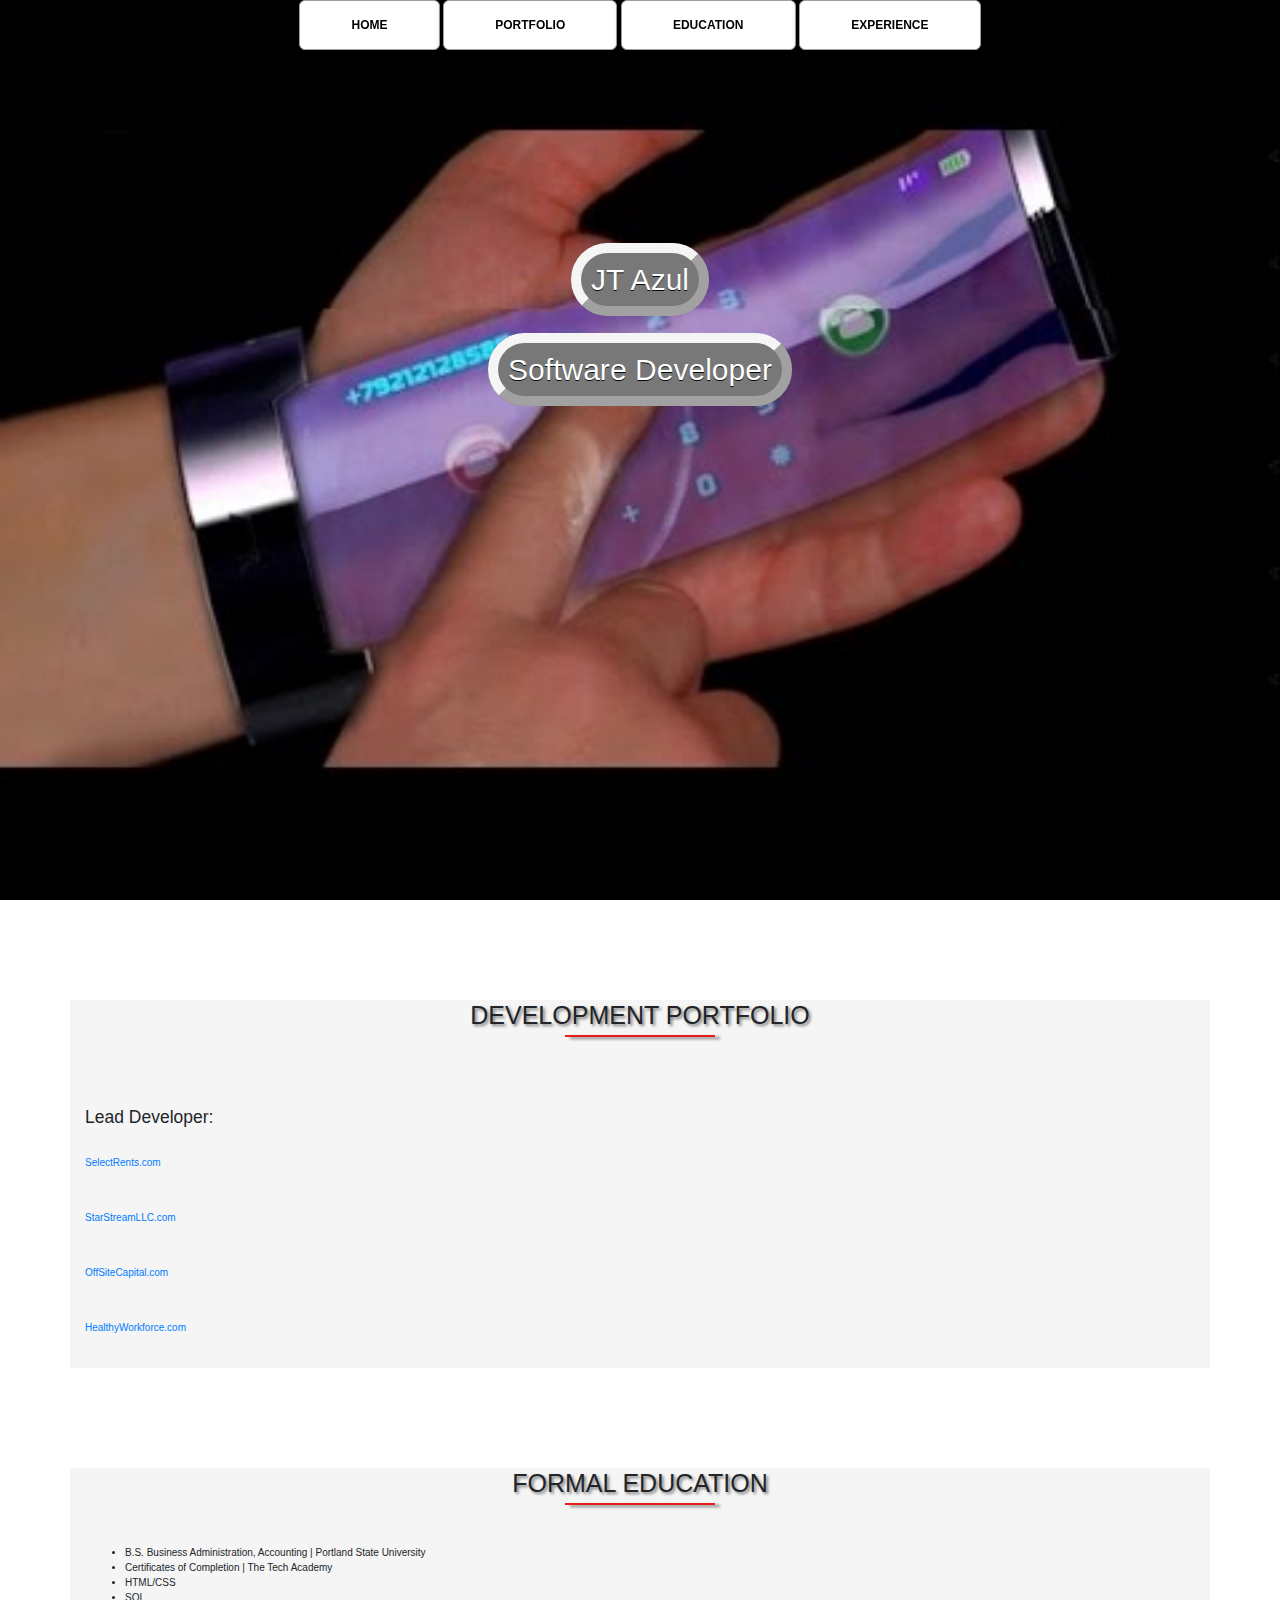
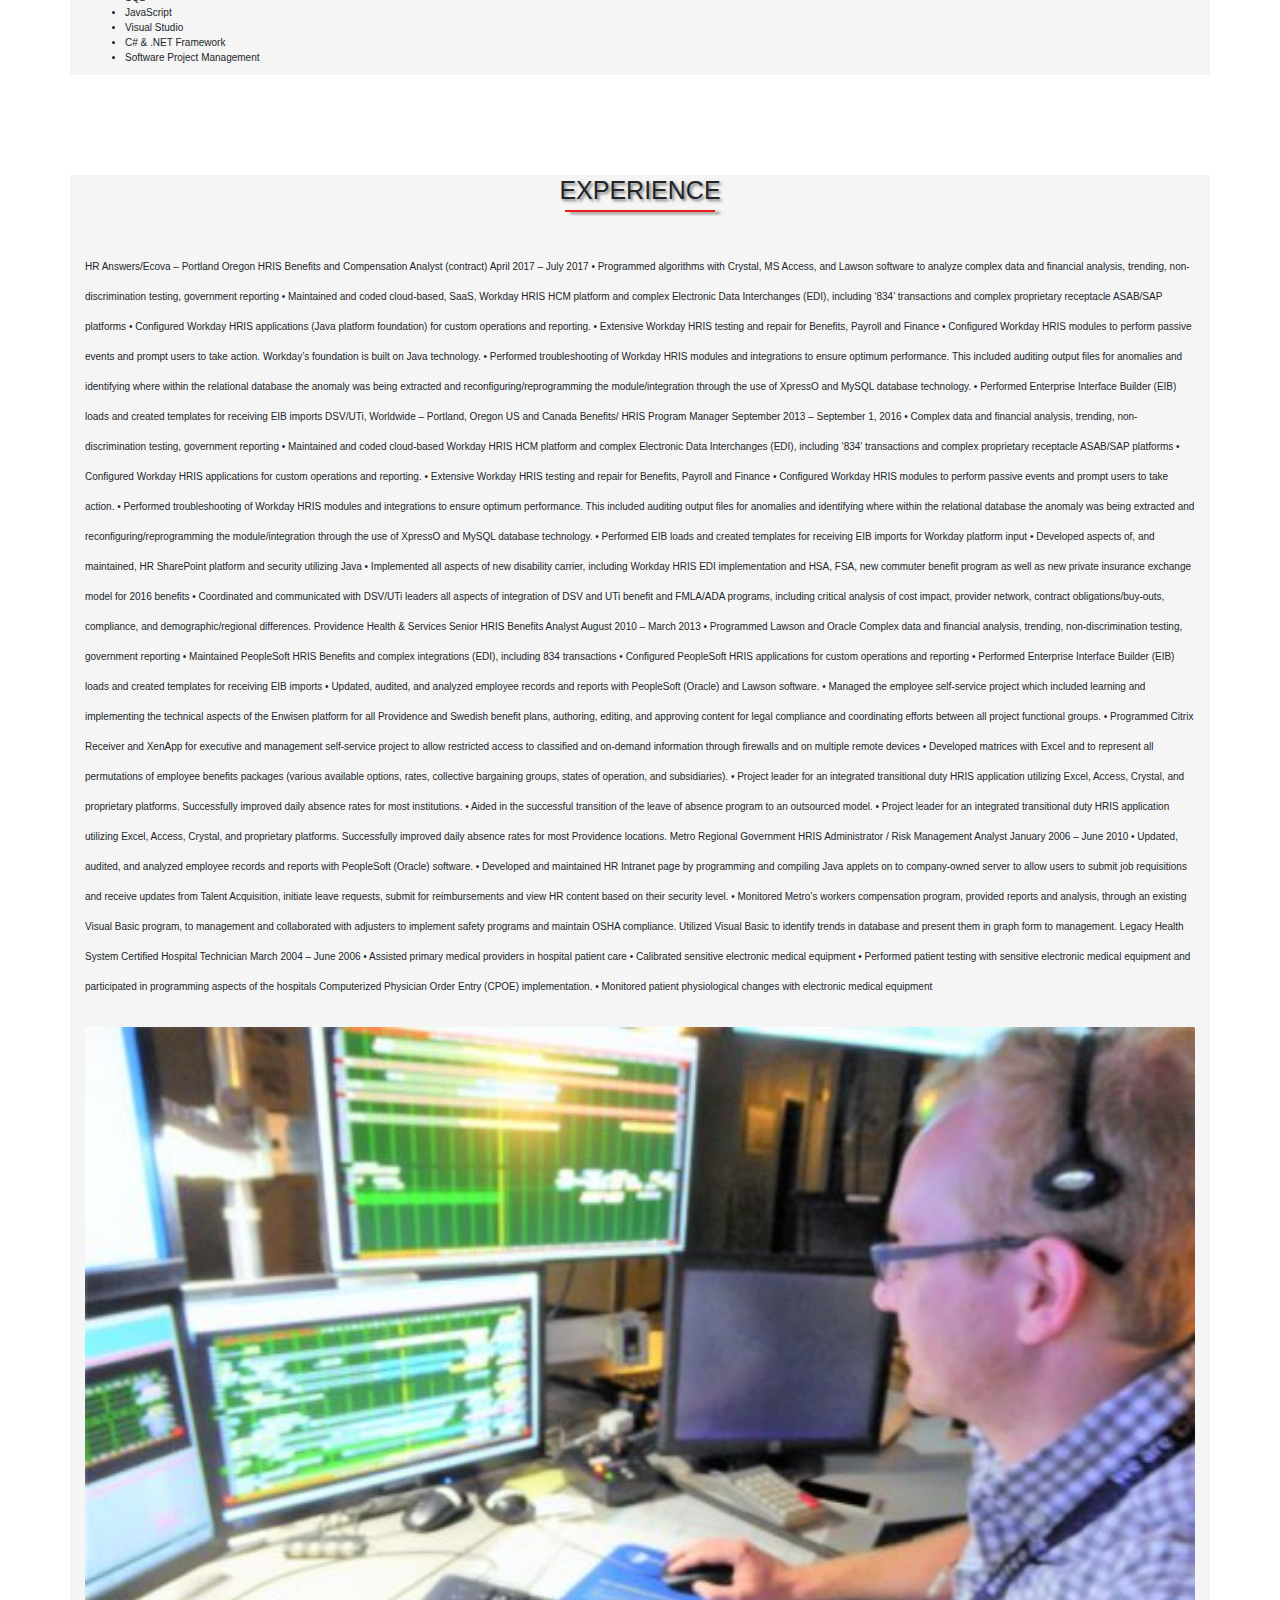
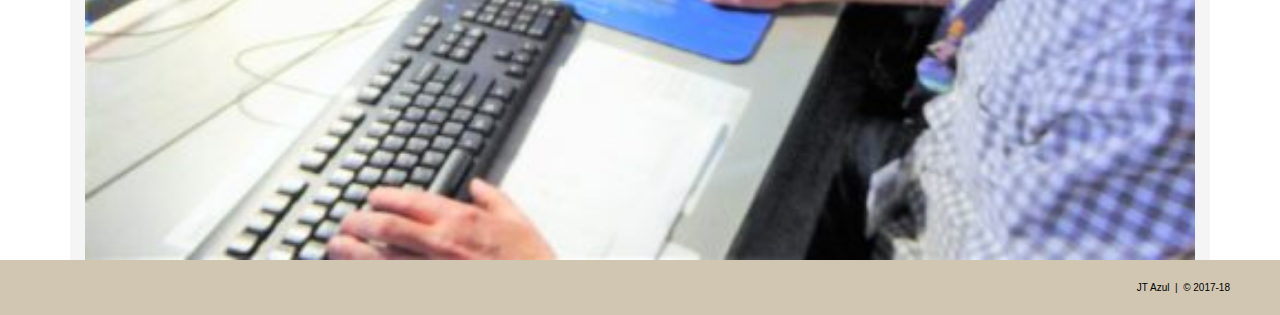
<file: index.html>
<!doctype html>
<html lang="en">
  <head>
    <!-- Required meta tags -->
    <meta charset="utf-8">
    <meta name="viewport" content="width=device-width, initial-scale=1, shrink-to-fit=no">
	<link rel="stylesheet" href="./css/JT.css">
	<link rel="stylesheet" href="./css/animations.css">
	<!-- Bootstrap CSS -->
    <link rel="stylesheet" href="https://maxcdn.bootstrapcdn.com/bootstrap/4.0.0/css/bootstrap.min.css" integrity="sha384-Gn5384xqQ1aoWXA+058RXPxPg6fy4IWvTNh0E263XmFcJlSAwiGgFAW/dAiS6JXm" crossorigin="anonymous">

    <title>JT Azul</title>
  </head>
  
  <body>
   
    <!-- Optional JavaScript -->
	
	
    <!-- jQuery first, then Popper.js, then Bootstrap JS -->
    <script src="https://code.jquery.com/jquery-3.2.1.slim.min.js" integrity="sha384-KJ3o2DKtIkvYIK3UENzmM7KCkRr/rE9/Qpg6aAZGJwFDMVNA/GpGFF93hXpG5KkN" crossorigin="anonymous"></script>
    <script src="https://cdnjs.cloudflare.com/ajax/libs/popper.js/1.12.9/umd/popper.min.js" integrity="sha384-ApNbgh9B+Y1QKtv3Rn7W3mgPxhU9K/ScQsAP7hUibX39j7fakFPskvXusvfa0b4Q" crossorigin="anonymous"></script>
    <script src="https://maxcdn.bootstrapcdn.com/bootstrap/4.0.0/js/bootstrap.min.js" integrity="sha384-JZR6Spejh4U02d8jOt6vLEHfe/JQGiRRSQQxSfFWpi1MquVdAyjUar5+76PVCmYl" crossorigin="anonymous"></script>
  
		<!-- NAV -->
		<div class="wrap">
			<div class="menu-container">
				<ul class="menu">
					<a href="#home"><li>HOME</li></a>
					<a href="#portfolio"><li>PORTFOLIO</li></a>
					<a href="#education"><li>EDUCATION</li></a>
					<a href="#experience"><li>EXPERIENCE</li></a>
				</ul>
			</div>
		</div>
		<!-- END NAV -->
		
		<!-- HOME -->
		<div id="home">
			<div class="name">
				<div class="text-center">
					<span class="head-main">JT Azul</span>
					<div>
					<br>
					<br>
					<span class="head-main">Software Developer</span>
					</div>
				</div>
			</div>
		</div>
		<!-- END HOME -->
		
		<!-- PORTFOLIO -->
		<section id="portfolio">
			<div class="container">
				<h1>Development Portfolio</h1>
				<br><br>
				<h3>Lead Developer:</h3>
				<br>
				<p><a href=http://SelectRents.com> SelectRents.com</a></p>
				<p><a href=http://StarStreamLLC.com> StarStreamLLC.com</a></p>
				<p><a href=http://OffSiteCapital.com> OffSiteCapital.com</a></p>
				<p><a href=http://HealthyWorkforce.com> HealthyWorkforce.com</a></p>
					
				<div class="flex-container">				
				</div>
			</div>
		</section>
		</div>
		<!-- /PORTFOLIO -->

		<!-- EDUCATION -->
		<section id="education">
			<div class="container">
				<h1>Formal Education</h1>
				<ul>
					<li>B.S. Business Administration, Accounting | Portland State University</li>
					<li>Certificates of Completion | The Tech Academy</li>
					<li>HTML/CSS</li>
					<li>SQL</li>
					<li>JavaScript</li>
					<li>Visual Studio</li>
					<li>C# & .NET Framework</li>
					<li>Software Project Management</li>
				</ul>
				<div class="flex-container">
				</div>
			</div>
		</section>
		</div>
		<!-- /EDUCATION -->
		
		<!-- EXPERIENCE -->
		<section id="experience">
			<div class="container">
				<h1>Experience</h1>
				<p>HR Answers/Ecova – Portland Oregon
		HRIS Benefits and Compensation Analyst (contract)
		April 2017 – July 2017
		•	Programmed algorithms with Crystal, MS Access, and Lawson software to analyze complex data and financial analysis, trending, non-discrimination testing, government reporting 
		•	Maintained and coded cloud-based, SaaS, Workday HRIS HCM platform and complex Electronic Data Interchanges (EDI), including ‘834’ transactions and complex proprietary receptacle ASAB/SAP platforms 
		•	Configured Workday HRIS applications (Java platform foundation) for custom operations and reporting. 
		•	Extensive Workday HRIS testing and repair for Benefits, Payroll and Finance
		•	Configured Workday HRIS modules to perform passive events and prompt users to take action.  Workday’s foundation is built on Java technology.
		•	Performed troubleshooting of Workday HRIS modules and integrations to ensure optimum performance.  This included auditing output files for anomalies and identifying where within the relational database the anomaly was being extracted and reconfiguring/reprogramming the module/integration through the use of XpressO and MySQL database technology. 
		•	Performed Enterprise Interface Builder (EIB) loads and created templates for receiving EIB imports

		DSV/UTi, Worldwide – Portland, Oregon 
		US and Canada Benefits/ HRIS Program Manager 
		September 2013 – September 1, 2016
		•	Complex data and financial analysis, trending, non-discrimination testing, government reporting 
		•	Maintained and coded cloud-based Workday HRIS HCM platform and complex Electronic Data Interchanges (EDI), including ‘834’ transactions and complex proprietary receptacle ASAB/SAP platforms 
		•	Configured Workday HRIS applications for custom operations and reporting. 
		•	Extensive Workday HRIS testing and repair for Benefits, Payroll and Finance
		•	Configured Workday HRIS modules to perform passive events and prompt users to take action.
		•	Performed troubleshooting of Workday HRIS modules and integrations to ensure optimum performance.  This included auditing output files for anomalies and identifying where within the relational database the anomaly was being extracted and reconfiguring/reprogramming the module/integration through the use of XpressO and MySQL database technology. 
		•	Performed EIB loads and created templates for receiving EIB imports for Workday platform input
		•	Developed aspects of, and maintained, HR SharePoint platform and security utilizing Java 
		•	Implemented all aspects of new disability carrier, including Workday HRIS EDI implementation and HSA, FSA, new commuter benefit program as well as new private insurance exchange model for 2016 benefits
		•	Coordinated and communicated with DSV/UTi leaders all aspects of integration of DSV and UTi benefit and FMLA/ADA programs, including critical analysis of cost impact, provider network, contract obligations/buy-outs, compliance, and demographic/regional differences.

		Providence Health & Services 
		Senior HRIS Benefits Analyst 
		August 2010 – March 2013
		•	Programmed Lawson and Oracle Complex data and financial analysis, trending, non-discrimination testing, government reporting 
		•	Maintained PeopleSoft HRIS Benefits and complex integrations (EDI), including 834 transactions
		•	Configured PeopleSoft HRIS applications for custom operations and reporting
		•	Performed Enterprise Interface Builder (EIB) loads and created templates for receiving EIB imports
		•	Updated, audited, and analyzed employee records and reports with PeopleSoft (Oracle) and Lawson software.  
		•	Managed the employee self-service project which included learning and implementing the technical aspects of the Enwisen platform for all Providence and Swedish benefit plans, authoring, editing, and approving content for legal compliance and coordinating efforts between all project functional groups.  
		•	Programmed Citrix Receiver and XenApp for executive and management self-service project to allow restricted access to classified and on-demand information through firewalls and on multiple remote devices
		•	Developed matrices with Excel and to represent all permutations of employee benefits packages (various available options, rates, collective bargaining groups, states of operation, and subsidiaries).  
		•	Project leader for an integrated transitional duty HRIS application utilizing Excel, Access, Crystal, and proprietary platforms.  Successfully improved daily absence rates for most institutions. 
		•	Aided in the successful transition of the leave of absence program to an outsourced model.
		•	Project leader for an integrated transitional duty HRIS application utilizing Excel, Access, Crystal, and proprietary platforms.  Successfully improved daily absence rates for most Providence locations. 

		Metro Regional Government 
		HRIS Administrator / Risk Management Analyst
		January 2006 – June 2010
		•	Updated, audited, and analyzed employee records and reports with PeopleSoft (Oracle) software.
		•	Developed and maintained HR Intranet page by programming and compiling Java applets on to company-owned server to allow users to submit job requisitions and receive updates from Talent Acquisition, initiate leave requests, submit for reimbursements and view HR content based on their security level.     
		•	Monitored Metro’s workers compensation program, provided reports and analysis, through an existing Visual Basic program, to management and collaborated with adjusters to implement safety programs and maintain OSHA compliance.  Utilized Visual Basic to identify trends in database and present them in graph form to management.

		Legacy Health System
		Certified Hospital Technician
		March 2004 – June 2006
		•	Assisted primary medical providers in hospital patient care
		•	Calibrated sensitive electronic medical equipment 
		•	Performed patient testing with sensitive electronic medical equipment and participated in programming aspects of the hospitals Computerized Physician Order Entry (CPOE) implementation.
		•	Monitored patient physiological changes with electronic medical equipment

</p>
				<div class="flex-container">
				<img class="card-img-top" src="./img/JT Azul-500x375.jpg" alt="Card image cap">
				</div>
			</div>
		</section>
		<!-- /EXPERIENCE -->
		
		<!-- FOOTER -->
		<div id="footer">
			JT Azul &nbsp;|&nbsp; &copy; 2017-18
		</div>
		<!-- END FOOTER -->
		
	</body>
</html>
</file>
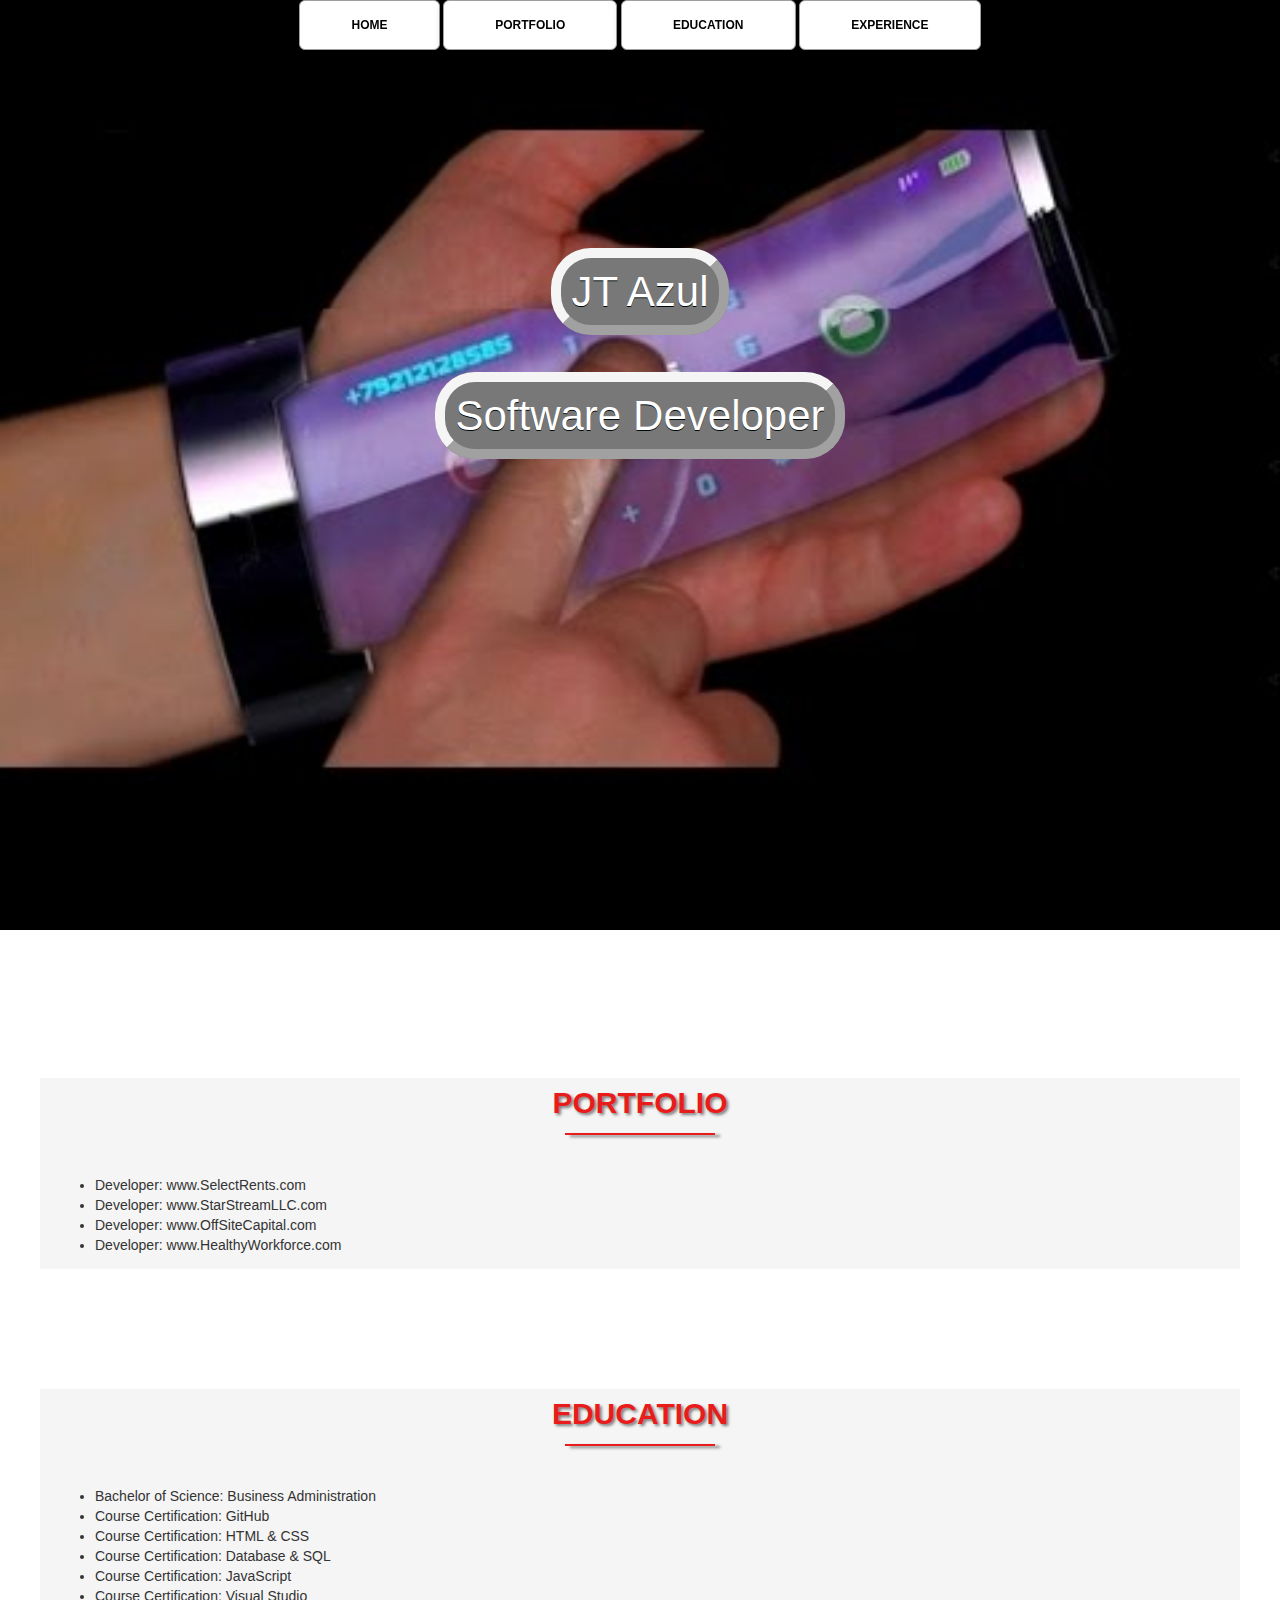
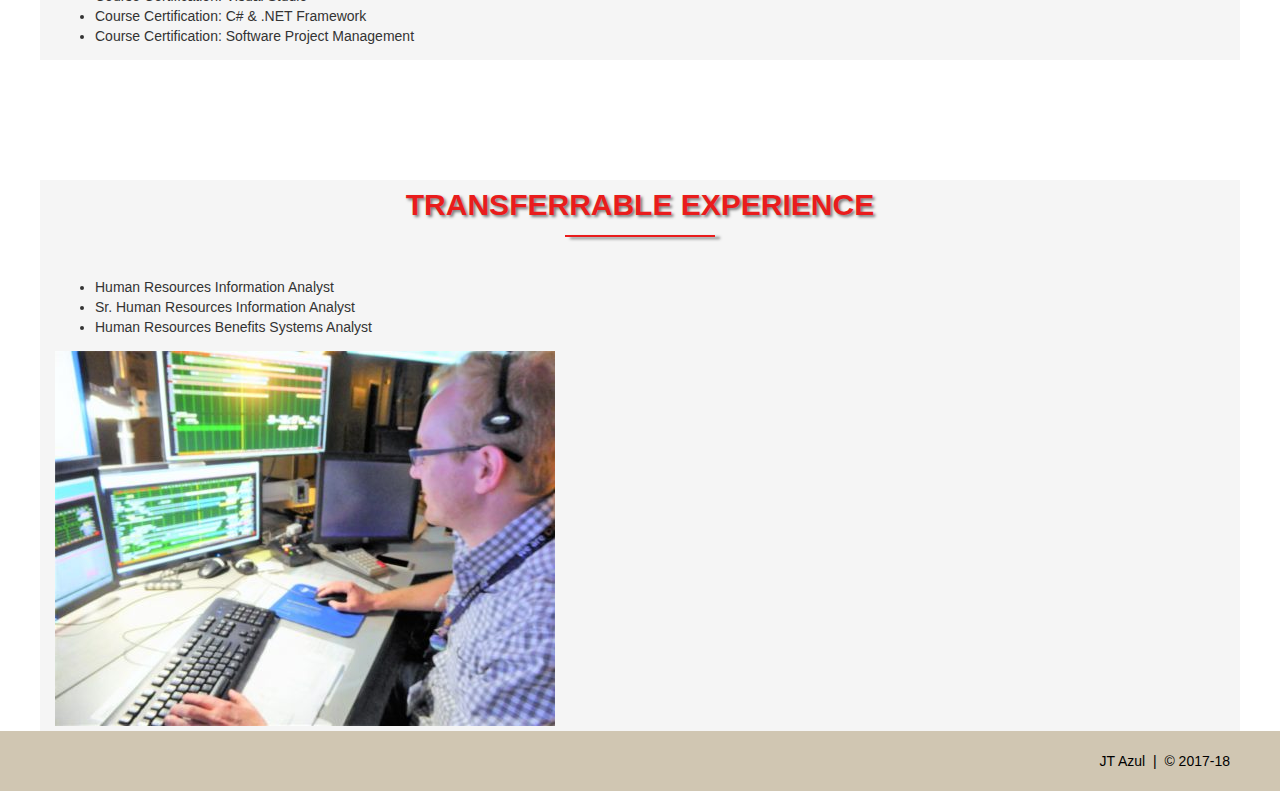
<file: JT_Azul Profile Page/index.html>
<!DOCTYPE html>
<html lang="en">
	<head>
		<meta charset="utf-8">
		<title>JT Azul</title>
		<link rel="stylesheet" href="./css/JT.css">
		<link rel="stylesheet" href="./css/animations.css">
	</head>
	<body>
	
		<!-- NAV -->
		<div class="wrap">
			<div class="menu-container">
				<ul class="menu">
					<a href="#home"><li>HOME</li></a>
					<a href="#portfolio"><li>PORTFOLIO</li></a>
					<a href="#education"><li>EDUCATION</li></a>
					<a href="#experience"><li>EXPERIENCE</li></a>
				</ul>
			</div>
		</div>
		<!-- END NAV -->
		
		<!-- HOME -->
		<div id="home">
			<div class="name">
				<div class="text-center">
					<span class="head-main">JT Azul</span>
					<div>
					<br>
					<br>
					<span class="head-main">Software Developer</span>
					</div>
				</div>
			</div>
		</div>
		<!-- END HOME -->
		
		<!-- PORTFOLIO -->
		<section id="portfolio">
			<div class="container">
				<h1>Portfolio</h1>
				<ul>
					<li>Developer: www.SelectRents.com</li>
					<li>Developer: www.StarStreamLLC.com</li>
					<li>Developer: www.OffSiteCapital.com</li>
					<li>Developer: www.HealthyWorkforce.com</li>
				</ul>
				<div class="flex-container">
				</div>
			</div>
		</section>
		</div>
		<!-- /PORTFOLIO -->

		<!-- EDUCATION -->
		<section id="education">
			<div class="container">
				<h1>Education</h1>
				<ul>
					<li>Bachelor of Science: Business Administration</li>
					<li>Course Certification: GitHub</li>
					<li>Course Certification: HTML & CSS</li>
					<li>Course Certification: Database & SQL</li>
					<li>Course Certification: JavaScript</li>
					<li>Course Certification: Visual Studio</li>
					<li>Course Certification: C# & .NET Framework</li>
					<li>Course Certification: Software Project Management</li>
				</ul>
				<div class="flex-container">
				</div>
			</div>
		</section>
		</div>
		<!-- /EDUCATION -->
		
		<!-- EXPERIENCE -->
		<section id="experience">
			<div class="container">
				<h1>Transferrable Experience</h1>
				<ul>
					<li>Human Resources Information Analyst</li>
					<li>Sr. Human Resources Information Analyst</li>
					<li>Human Resources Benefits Systems Analyst</li>
				</ul>
				<div class="flex-container">
				<img class="card-img-top" src="./img/JT Azul-500x375.jpg" alt="Card image cap">
				</div>
			</div>
		</section>
		<!-- /EXPERIENCE -->
		
		<!-- FOOTER -->
		<div id="footer">
			JT Azul &nbsp;|&nbsp; &copy; 2017-18
		</div>
		<!-- END FOOTER -->
		
	</body>
</html>









<!-- Notes 
		
					<img class="card-img-top" src="./images/JT Azul-500x375.jpg" alt="Card image cap">
					<div class="card-body">
						<p class="card-text">Embedding Multiple Source Codes</p>
					</div>
				</div>
				<div class="col-md-4 pt-5">
						<h3>Experience</h3>
							<ul class="list-group">
								<li class="list-group-item">
									<a class="nav-link" href="#experience">HR Analyst</a>
								</li>
								<li class="list-group-item">
									<a class="nav-link" href="#experience">HR Analyst</a>
								</li>
								<li class="list-group-item">
									<a class="nav-link" href="#experience">HR Analyst</a>
								</li>
								<li class="list-group-item">
									<a class="nav-link" href="#experience">HR Analyst</a>
								</li>
							</ul>	
					</div>
			</div>
			-->
</file>
<file: css/JT.css>
/*================================================
    Author: JT Azul
    JT Azul Portfolio
==================================================
    GENERIC STYLES
==================================================*/
html {
	font-family: sans-serif;
	font-size: 62.5%;
	-webkit-tap-highlight-color: rgba(0, 0, 0, 0);
	-webkit-text-size-adjust: 100%;
	-ms-text-size-adjust: 100%;
}

body {
    font-size: 14px;
	margin: 0;
	font-family: "Helvetica Neue", Helvetica, Arial, sans-serif;
	line-height: 1.42857143;
	color: #333;
	background-color: #fff;
}

footer,
nav {
  display: block;
}

h1, h2, h3, h4, h5, h6 {
    font-family: 'Open Sans', sans-serif;
}

h1 {
    line-height: 50px;
    font-weight: 900;
    font-size: 30px;
    text-transform: uppercase;
    text-align: center;
    color: #E91C1C;
	text-shadow: 2px 2px 3px rgba(0,0,0,0.5);
}

h1::after {  /* This is the underline */
	display: block;
	content: "";
	height: 2px;
	width: 150px;
	background: #E91C1C;
	margin: 5px auto 40px;
	box-shadow: 5px 2px 3px rgba(0,0,0,0.5);
}

p {
    font-weight: 300;
    line-height: 30px;
    padding-bottom: 15px;
}

.text-center {
    text-align: center;
}

.heading-padding {
    padding-bottom: 40px;
}

section {
    padding-top: 50px;
    margin-top: 50px;
}

.navbar {
	height: 105px;
	max-height: 340px;
	display: block;
}

.container {
  padding-right: 15px;
  padding-left: 15px;
  margin-right: auto;
  margin-left: auto;
  background: #f5f5f5;
}

.container-fluid {
  padding-right: 15px;
  padding-left: 15px;
  margin-right: auto;
  margin-left: auto;
}
.row {
  margin-right: -15px;
  margin-left: -15px;
}

.clearfix:after,
.container:after,
.navbar:after {
	clear: both;
	display: table;
	content: " ";
}

.wrap {
	height: 100%;
	width: 100%;
	position: absolute;
	/* This ensures that the images cannot 
	   render outside of their container 
	   without forcing any scrollbars*/
	overflow: hidden;
	top: 0;
	left: 0;
	text-align: center;
}

.menu-container {
	max-height: 340px;
	margin: 0% auto;
	content: " ";
	/* top: 0;
	left: 0; */
	/* position: absolute; */ /* to the top edge of the screen */
	width: 100%;
	position: fixed;
	z-index: 100;
	/*background-color: rgba(255, 255, 255, 0.5);*/
}

/*=======================================
  HOME SECTION STYLES
  =======================================*/
#home {
	background: url(../img/FutureCell.jpg) no-repeat 50% 50%;
	background-attachment: fixed;
	-webkit-background-size: cover;
	-moz-background-size: cover;
	-o-background-size: cover;
	background-size: cover;
	width: 100%;
	display: block;
	height: auto;
	padding-top: 250px; /* This is spacer before the Main title Logo */
	padding-bottom: 500px; /* This is spacer after the Main title Logo */
	color: #fff;
}

.head-main {
	text-shadow: 0px 1px 0px rgba(0, 10, 10, 10);
	color: #fff;
	letter-spacing: 0.01pt;
	word-spacing: 0.1pt;
	font-size: 3.0em;
	text-align: left;
	font-family: arial, sans-serif;
	line-height: 2;
    font-weight: 450;
	background-color: #787878; 
    border: 10px solid #f5f5f5;
	border-radius: 40px;
	border-style: outset;
	border-color: whitesmoke; 
    padding: 10px;
}

.head-sub-main {
    font-size: 23px;
    font-weight: 500;
    padding: 50px 20px 10px 20px;
	text-transform: uppercase;  
}

.head-last {
    font-size: 18px ;
    font-weight: 900;
    padding: 5px 20px 20px 20px;
    border: 1px dotted #fff;
    padding: 5px;
}

/*=======================================
  FOOTER STYLES
  =======================================*/
#footer {
    background-color: rgba(100,65,0,.3);
    color: #000;
	text-shadow: 2px 2px 8px 0 (0,0,0,0.4);
    padding: 20px 50px 20px 50px;
    text-align: right;
}

/*=======================================
  @MEDIA QUERIES
  =======================================*/
@media all and (max-width:640px) and (min-width:381px) {
    .head-main { 
        font-size: 28px ;
    }
}
@media all and (max-width:381px) and (min-width:200px) {
    .head-main { 
        font-size: 24px ;
    }
}

@media (min-width: 768px) {
  .container {
    width: 750px;
  }
}
@media (min-width: 992px) {
  .container {
    width: 970px;
  }
}
@media (min-width: 1200px) {
  .container {
    width: 1170px;
  }
}
</file>
<file: css/animations.css>
/*=======================================
  MENU SECTION ANIMATION
  =======================================*/

.menu {
	color: #f00;
	font: bold 12px/18px sans-serif;
	text-align: center;
	display: inline;
	margin: 0% auto;
	padding: 0;
	list-style: none;
	text-decoration: none;
}

.menu li {
	color: #000;
	background-color: rgba(255, 255, 255, 1);
	display: inline-block;
	margin: 0% auto;
	position: relative;
	padding: 15px 4%;
	border: 1px solid #9D9FA2;
	box-shadow: 2px 2px 10px 0 rgba(0,0,0,0.5);
	border-radius: 6px;
	/*background-color: #052136;*/
	cursor: pointer;
	transition-property: background;
	transition-duration: .4s;
	transition-delay: 0s;
	transition-timing-function: ease-in-out;
}

.menu li:hover {
	color: #f00;
	background-color: rgba(100,65,0,.3);
}

/*=======================================
  GALLERY SECTION ANIMATION
  =======================================*/
.photo {
	position: relative;
	line-height: 0;
	margin-bottom: 2em;
	overflow: hidden;
	border-radius: 8px;
	padding:1px;
	border:1px solid #021a40;
	background-color: #ff0;
	box-shadow: 2px 2px 10px 0 rgba(0,0,0,0.7);
}

.photo-container {
	text-align: center;
	margin: 15px auto;
	width: 300px;
    height: 169px;
}

.photo-container img {
 	max-width: 100%;
	width: 300px;
	height: 169px;
}

.photo-overlay {
	color: #fff;
	position: absolute;
	top: 0;
	right: 0;
	bottom: 0; 
	left: 0;
	padding-left: 20px;
	padding-right: 20px;
	justify-content: center; /* For centering text inside .photo-overlay */
	align-items: center;
	background: rgba(0,0,0, .5);
}

.white-head {
	color: #C9BDAA;
	margin-top: 5%;
}

/* ================================= 
  Photo Overlay Transitions
==================================== */

.photo-overlay {
	opacity: 0;
	transition: opacity .5s;
	border-radius: 10px;
	cursor: pointer;
}
.photo-overlay:hover {
	opacity: 1;
}

.photo img {
	transition: transform .5s;
	transform-origin: 50% 50%;
}

.photo:hover img {
	transform: scale(1.1);
}
</file>
<file: JT_Azul Profile Page/css/JT.css>
/*================================================
    Author: JT Azul
    JT Azul Portfolio
==================================================
    GENERIC STYLES
==================================================*/
html {
	font-family: sans-serif;
	font-size: 62.5%;
	-webkit-tap-highlight-color: rgba(0, 0, 0, 0);
	-webkit-text-size-adjust: 100%;
	-ms-text-size-adjust: 100%;
}

body {
    font-size: 14px;
	margin: 0;
	font-family: "Helvetica Neue", Helvetica, Arial, sans-serif;
	line-height: 1.42857143;
	color: #333;
	background-color: #fff;
}

footer,
nav {
  display: block;
}

h1, h2, h3, h4, h5, h6 {
    font-family: 'Open Sans', sans-serif;
}

h1 {
    line-height: 50px;
    font-weight: 900;
    font-size: 30px;
    text-transform: uppercase;
    text-align: center;
    color: #E91C1C;
	text-shadow: 2px 2px 3px rgba(0,0,0,0.5);
}

h1::after {  /* This is the underline */
	display: block;
	content: "";
	height: 2px;
	width: 150px;
	background: #E91C1C;
	margin: 5px auto 40px;
	box-shadow: 5px 2px 3px rgba(0,0,0,0.5);
}

p {
    font-weight: 300;
    line-height: 30px;
    padding-bottom: 15px;
}

.text-center {
    text-align: center;
}

.heading-padding {
    padding-bottom: 40px;
}

section {
    padding-top: 50px;
    margin-top: 50px;
}

.navbar {
	height: 105px;
	max-height: 340px;
	display: block;
}

.container {
  padding-right: 15px;
  padding-left: 15px;
  margin-right: auto;
  margin-left: auto;
  background: #f5f5f5;
}

.container-fluid {
  padding-right: 15px;
  padding-left: 15px;
  margin-right: auto;
  margin-left: auto;
}
.row {
  margin-right: -15px;
  margin-left: -15px;
}

.clearfix:after,
.container:after,
.navbar:after {
	clear: both;
	display: table;
	content: " ";
}

.wrap {
	height: 100%;
	width: 100%;
	position: absolute;
	/* This ensures that the images cannot 
	   render outside of their container 
	   without forcing any scrollbars*/
	overflow: hidden;
	top: 0;
	left: 0;
	text-align: center;
}

.menu-container {
	max-height: 340px;
	margin: 0% auto;
	content: " ";
	/* top: 0;
	left: 0; */
	/* position: absolute; */ /* to the top edge of the screen */
	width: 100%;
	position: fixed;
	z-index: 100;
	/*background-color: rgba(255, 255, 255, 0.5);*/
}

/*=======================================
  HOME SECTION STYLES
  =======================================*/
#home {
	background: url(../img/FutureCell.jpg) no-repeat 50% 50%;
	background-attachment: fixed;
	-webkit-background-size: cover;
	-moz-background-size: cover;
	-o-background-size: cover;
	background-size: cover;
	width: 100%;
	display: block;
	height: auto;
	padding-top: 250px; /* This is spacer before the Main title Logo */
	padding-bottom: 500px; /* This is spacer after the Main title Logo */
	color: #fff;
}

.head-main {
	text-shadow: 0px 1px 0px rgba(0, 10, 10, 10);
	color: #fff;
	letter-spacing: 0.01pt;
	word-spacing: 0.1pt;
	font-size: 3.0em;
	text-align: left;
	font-family: arial, sans-serif;
	line-height: 2;
    font-weight: 450;
	background-color: #787878; 
    border: 10px solid #f5f5f5;
	border-radius: 40px;
	border-style: outset;
	border-color: whitesmoke; 
    padding: 10px;
}

.head-sub-main {
    font-size: 23px;
    font-weight: 500;
    padding: 50px 20px 10px 20px;
	text-transform: uppercase;  
}

.head-last {
    font-size: 18px ;
    font-weight: 900;
    padding: 5px 20px 20px 20px;
    border: 1px dotted #fff;
    padding: 5px;
}

/*=======================================
  FOOTER STYLES
  =======================================*/
#footer {
    background-color: rgba(100,65,0,.3);
    color: #000;
	text-shadow: 2px 2px 8px 0 (0,0,0,0.4);
    padding: 20px 50px 20px 50px;
    text-align: right;
}

/*=======================================
  @MEDIA QUERIES
  =======================================*/
@media all and (max-width:640px) and (min-width:381px) {
    .head-main { 
        font-size: 28px ;
    }
}
@media all and (max-width:381px) and (min-width:200px) {
    .head-main { 
        font-size: 24px ;
    }
}

@media (min-width: 768px) {
  .container {
    width: 750px;
  }
}
@media (min-width: 992px) {
  .container {
    width: 970px;
  }
}
@media (min-width: 1200px) {
  .container {
    width: 1170px;
  }
}
</file>
<file: JT_Azul Profile Page/css/animations.css>
/*=======================================
  MENU SECTION ANIMATION
  =======================================*/

.menu {
	color: #f00;
	font: bold 12px/18px sans-serif;
	text-align: center;
	display: inline;
	margin: 0% auto;
	padding: 0;
	list-style: none;
	text-decoration: none;
}

.menu li {
	color: #000;
	background-color: rgba(255, 255, 255, 1);
	display: inline-block;
	margin: 0% auto;
	position: relative;
	padding: 15px 4%;
	border: 1px solid #9D9FA2;
	box-shadow: 2px 2px 10px 0 rgba(0,0,0,0.5);
	border-radius: 6px;
	/*background-color: #052136;*/
	cursor: pointer;
	transition-property: background;
	transition-duration: .4s;
	transition-delay: 0s;
	transition-timing-function: ease-in-out;
}

.menu li:hover {
	color: #f00;
	background-color: rgba(100,65,0,.3);
}

/*=======================================
  GALLERY SECTION ANIMATION
  =======================================*/
.photo {
	position: relative;
	line-height: 0;
	margin-bottom: 2em;
	overflow: hidden;
	border-radius: 8px;
	padding:1px;
	border:1px solid #021a40;
	background-color: #ff0;
	box-shadow: 2px 2px 10px 0 rgba(0,0,0,0.7);
}

.photo-container {
	text-align: center;
	margin: 15px auto;
	width: 300px;
    height: 169px;
}

.photo-container img {
 	max-width: 100%;
	width: 300px;
	height: 169px;
}

.photo-overlay {
	color: #fff;
	position: absolute;
	top: 0;
	right: 0;
	bottom: 0; 
	left: 0;
	padding-left: 20px;
	padding-right: 20px;
	justify-content: center; /* For centering text inside .photo-overlay */
	align-items: center;
	background: rgba(0,0,0, .5);
}

.white-head {
	color: #C9BDAA;
	margin-top: 5%;
}

/* ================================= 
  Photo Overlay Transitions
==================================== */

.photo-overlay {
	opacity: 0;
	transition: opacity .5s;
	border-radius: 10px;
	cursor: pointer;
}
.photo-overlay:hover {
	opacity: 1;
}

.photo img {
	transition: transform .5s;
	transform-origin: 50% 50%;
}

.photo:hover img {
	transform: scale(1.1);
}
</file>
